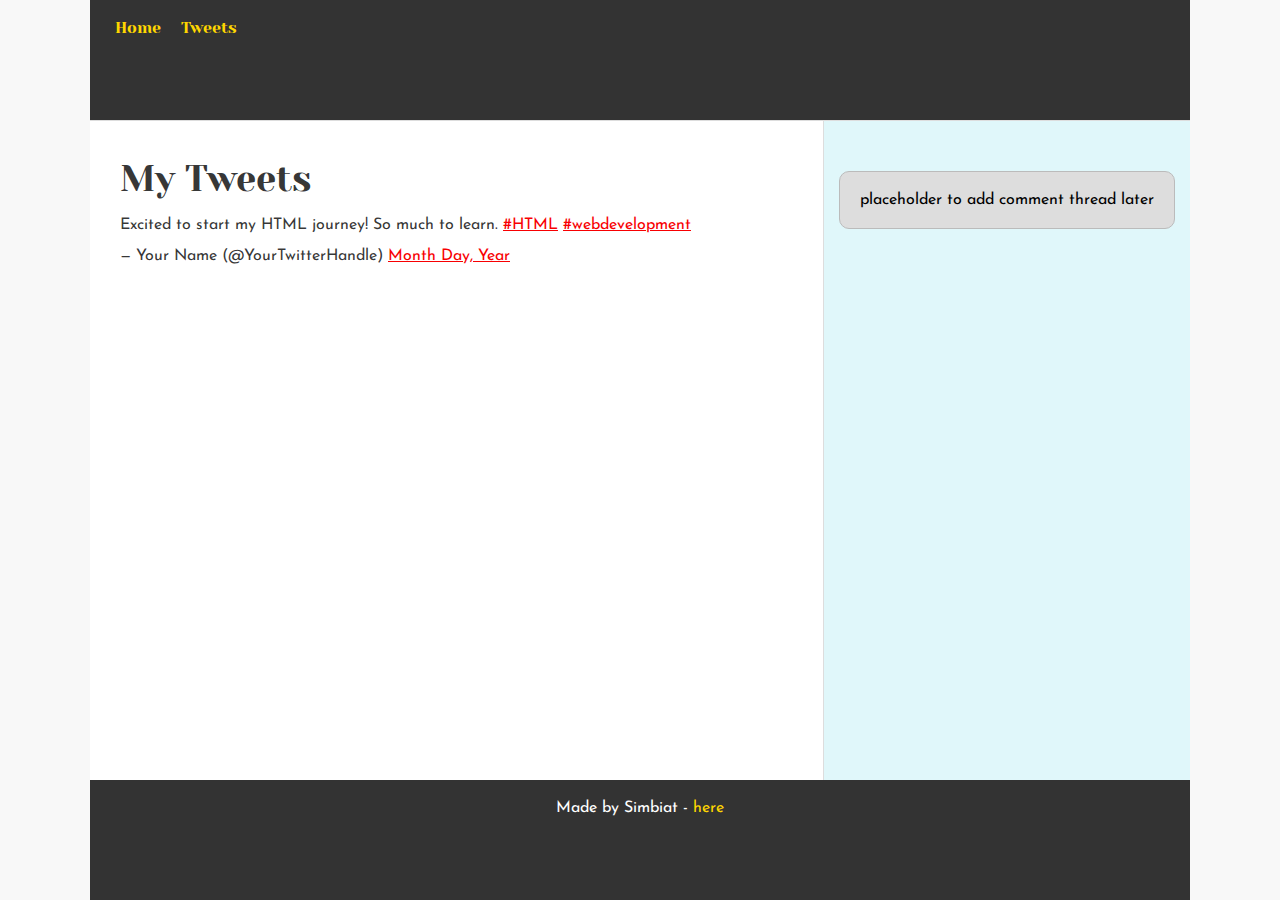
<file: css_basic/tweets.html>
<!DOCTYPE html>
<html>
  <head>
    <title>My Tweets</title>
    <link href="base.css" rel="stylesheet" />
    <link href="styles.css" rel="stylesheet" />
  </head>
  <body>
    <header>
      <ul>
        <li><a href="index.html">Home</a></li>
        <li><a href="tweets.html">Tweets</a></li>
      </ul>
    </header>
    <main>
      <article>
        <h1>My Tweets</h1>
        <blockquote class="twitter-tweet">
          <p lang="en" dir="ltr">
            Excited to start my HTML journey! So much to learn.
            <a
              href="https://twitter.com/hashtag/HTML?src=hash&amp;ref_src=twsrc%5Etfw"
              >#HTML</a
            >
            <a
              href="https://twitter.com/hashtag/webdevelopment?src=hash&amp;ref_src=twsrc%5Etfw"
              >#webdevelopment</a
            >
          </p>
          &mdash; Your Name (@YourTwitterHandle)
          <a
            href="https://twitter.com/YourTwitterHandle/status/1234567890123456789?ref_src=twsrc%5Etfw"
            >Month Day, Year</a
          >
        </blockquote>
        <script
          async
          src="https://platform.twitter.com/widgets.js"
          charset="utf-8"
        ></script>
      </article>
      <aside>
        <p>placeholder to add comment thread later</p>
      </aside>
    </main>
    <footer>
      <p>
        Made by Simbiat - <a href="https://example.com" target="_blank">here</a>
      </p>
    </footer>
  </body>
</html>
</file>
<file: css_basic/base.css>
/* Importing webfonts */
/* (If you're learning CSS, you should disregard that) */

@import url(https://fonts.googleapis.com/css?family=Yeseva+One);
@import url(https://fonts.googleapis.com/css?family=Josefin+Sans:400,700,700italic,400italic);

/* CSS reset rules */

html,
body {
  height: 100%;
  min-height: 100%;
}
html,
body,
div,
span,
applet,
object,
iframe,
h1,
h2,
h3,
h4,
h5,
h6,
p,
blockquote,
pre,
a,
abbr,
acronym,
address,
big,
cite,
code,
del,
dfn,
img,
ins,
kbd,
q,
s,
samp,
small,
strike,
sub,
sup,
tt,
var,
b,
u,
i,
center,
dl,
dt,
dd,
fieldset,
form,
label,
legend,
table,
caption,
tbody,
tfoot,
thead,
tr,
th,
td,
article,
aside,
canvas,
details,
embed,
figure,
figcaption,
footer,
header,
hgroup,
menu,
nav,
output,
ruby,
section,
summary,
time,
mark,
audio,
video {
  margin: 0;
  padding: 0;
  border: 0;
  font-size: 100%;
  font: inherit;
  vertical-align: baseline;
}
/* HTML5 display-role reset for older browsers */
article,
aside,
details,
figcaption,
figure,
footer,
header,
hgroup,
menu,
nav,
section {
  display: block;
}
body {
  line-height: 1;
}
blockquote,
q {
  quotes: none;
}
blockquote:before,
blockquote:after,
q:before,
q:after {
  content: "";
  content: none;
}
table {
  border-collapse: collapse;
  border-spacing: 0;
}

/* Fonts and colors */

body {
  font-family: "Josefin Sans", serif;
  color: rgba(0, 0, 0, 0.8);
}
h1,
h2,
h3,
h4,
h5,
h6,
header {
  font-family: "Yeseva One", sans-serif;
}
article {
}
header {
  border-bottom: 1px solid rgb(221, 221, 221);
  transition: border-bottom-color 1s ease;
}
header a {
  color: rgba(0, 0, 0, 0.8);
}
aside {
  background: #fafafa;
}
aside p {
  border: 1px solid #bbb;
  background: #ddd;
  color: black;
}
footer a {
  color: rgba(0, 0, 0, 0.8);
}
a {
  color: #f80002;
}

/* Positioning and margins */

@media (min-width: 1100px) {
  body {
    width: 1100px;
    margin: 0 auto;
  }
}

article {
  padding: 50px 15px;
}
article > *:first-child {
  margin-top: 0;
}
aside {
  padding: 50px 15px;
}
header .right {
  float: right;
  margin: 0 10px 15px;
}

/* Header */
header {
  padding: 20px 0;
  height: 80px;
}
header ul {
  list-style: none;
  margin: 0;
  padding: 0;
}
header li {
  display: inline;
  vertical-align: middle;
}
header li:first-child {
  margin: 0;
}
header li a {
  margin: 0 10px;
}
header li.logo {
  font-size: 36px;
}
header a {
  text-decoration: none;
}

/* Aside */

aside p {
  border-radius: 10px;
  padding: 20px 20px;
}

/* Footer */

footer {
  padding: 5px 15px;
  height: 80px;
}

/* Text styles and margins */

p {
  margin-bottom: 15px;
}
h1 {
  font-size: 36px;
  margin: 40px 0 20px;
}
h2 {
  font-size: 32px;
  margin: 30px 0 15px;
}
h3 {
  font-size: 28px;
  margin: 25px 0 10px;
}
h4 {
  font-size: 20px;
  font-weight: bold;
  margin: 20px 0 10px;
}
h5 {
  font-size: 18px;
  font-weight: bold;
  margin: 15px 0 10px;
}
h6 {
  font-weight: bold;
  margin: 5px 0;
}

@media (max-width: 800px) {
  body.works_on_smartphone {
    display: block;
  }
  body.works_on_smartphone main {
    display: block;
  }
  header .right {
    float: none;
  }
}
</file>
<file: css_basic/styles.css>
body {
  display: flex;
  flex-direction: column;
  min-height: 100vh;
  background-color: #f8f8f8;
}

main {
  display: flex;
  flex-direction: row;
  flex: auto;
}

article {
  flex: 2;
  overflow-y: auto;
  background-color: #fff;
  padding: 40px 30px;
}

aside {
  flex: 1;
  overflow-y: auto;
  background-color: #e0f7fa;
  border-left: 1px solid #ddd;
}

li.logo {
  font-size: 40px;
  font-weight: bold;
  color: #ffd700;
  margin-right: 20px;
}

table {
  width: 100%;
  border-collapse: collapse;
  margin: 20px 0;
}
th,
td {
  border: 1px solid #ccc;
  padding: 10px;
  text-align: left;
}
thead th {
  background-color: #4caf50;
  color: white;
}

header ul {
  display: flex; /* Use flex to align logo and links */
  align-items: center;
  list-style: none;
  padding: 0;
  margin: 0;
}

header,
footer {
  background-color: #333;
  color: #fff;
  padding: 20px 15px;
  text-align: center;
}

header a,
footer a {
  color: #ffd700;
  text-decoration: none;
}
</file>
